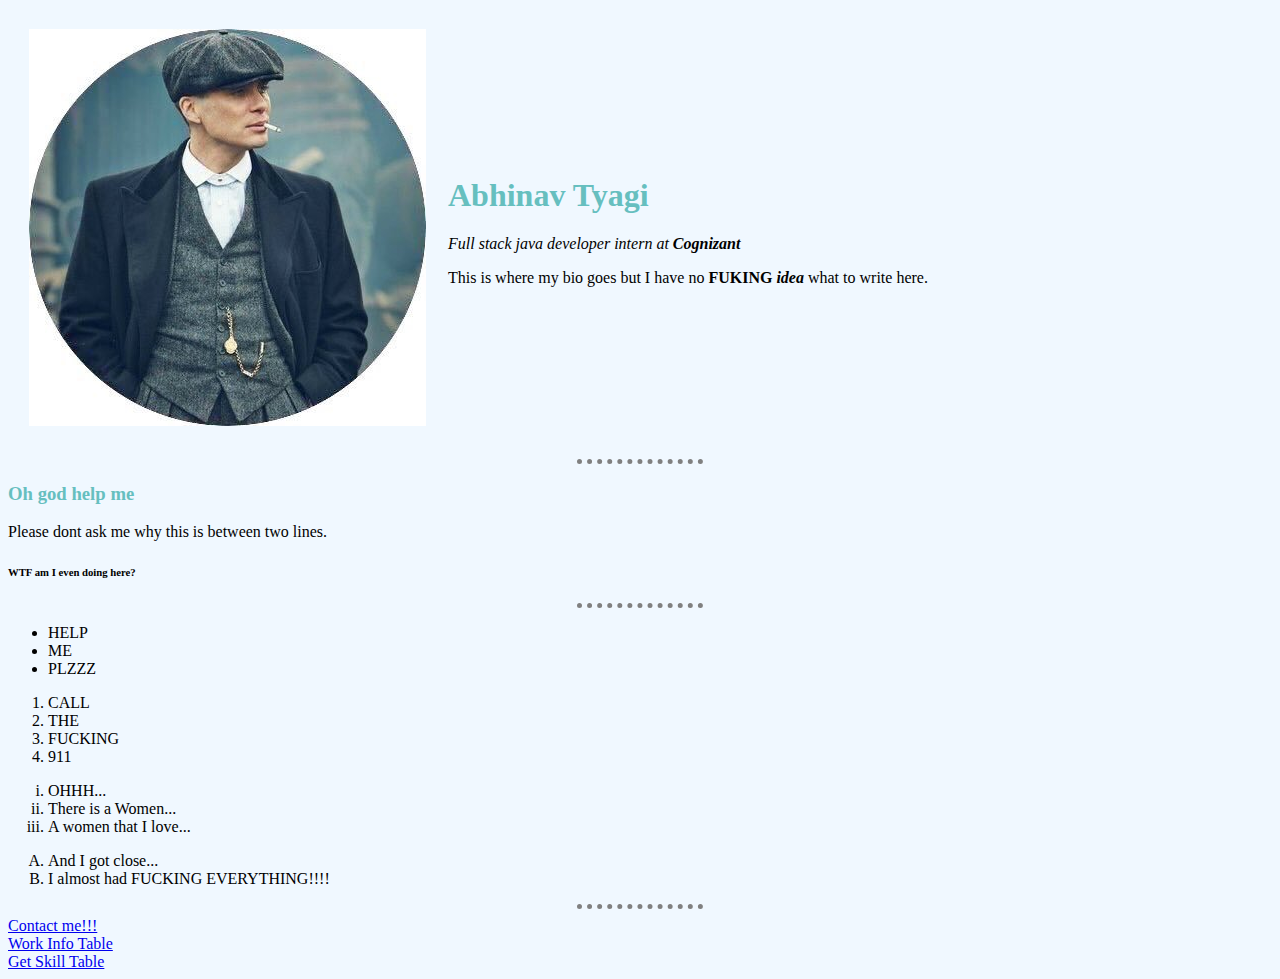
<file: index.html>
<!-- Every wevpage should have atleast one html file called as "index", this is the home page of our web site -->

<!DOCTYPE html>
<html lang="en">

<head>
    <meta charset="UTF-8">
    <meta http-equiv="X-UA-Compatible" content="IE=edge">
    <meta name="viewport" content="width=device-width, initial-scale=1.0">


    <title>Made with 🖤 by Abhinav Tyagi</title>

    

<!--Internal CSS-->
<!--
<style>

        body{

            background-color: aliceblue;

        }

/*
The border-style property may be specified using one, two, three, or four values.

When one value is specified, it applies the same style to all four sides.
When two values are specified, the first style applies to the top and bottom, the second to the left and right.
When three values are specified, the first style applies to the top, the second to the left and right, the third to the bottom.
When four values are specified, the styles apply to the top, right, bottom, and left in that order (clockwise).


Examples:

border-width: thin medium thick 10px;
top border is thin
right border is medium
bottom border is thick
left border is 10px

border-width: thin medium thick;
top border is thin
right and left borders are medium
bottom border is thick

border-width: thin medium;
top and bottom borders are thin
right and left borders are medium

border-width: thin;
all four borders are thin


EX: 
        border-style: dotted none none none;

        is same as...

        border-style: none;
        border-top-style: dotted;


*/
            hr{
            border-style: none;
            border-top-style: dotted;
            border-color: gray;
            border-width: 5px;
            width: 10%;
        }

    </style>


-->

<!--External CSS-->
<link rel="stylesheet" href="CSS/style.css">

</head>


<!--

    CSS is the language we use to style a Web page.

What is CSS?
CSS stands for Cascading Style Sheets
CSS describes how HTML elements are to be displayed on screen, paper, or in other media
CSS saves a lot of work. It can control the layout of multiple web pages all at once
External stylesheets are stored in CSS files

HTML was NEVER intended to contain tags for formatting a web page!

HTML was created to describe the content of a web page, like:

<h1>This is a heading</h1>

<p>This is a paragraph.</p>

When tags like <font>, and color attributes were added to the HTML 3.2 specification, it started a nightmare for web developers. 
Development of large websites, where fonts and color information were added to every single page, became a long and expensive process.

To solve this problem, the World Wide Web Consortium (W3C) created CSS.

CSS removed the style formatting from the HTML page!

-->

<body>

    <!-- to get image from web
         <img src="https://pbs.twimg.com/profile_images/1308647461037027328/_uUp1q2T_400x400.jpg" alt="Thomas Shelby"> 
    -->

    <!--To get image from offline folders-->
    <!-- <img src="images/Thomas.jpg" alt="Thomas Shelby"> -->

    <!--To make your image, act link an hyper text-->
    <!-- <a href="https://www.ferrari.com/en-EN/auto/812-superfast">
        <img src="images/Thomas.jpg" alt="Thomas Shelby">
    </a> -->

    <table cellspacing="20">

        <tr>

            <td>

                <a href="https://www.ferrari.com/en-EN/auto/812-superfast">
                    <img src="images/Thomas.jpg" alt="Thomas Shelby">
                </a>

            </td>

            <td>

                <h1>Abhinav Tyagi</h1>
                <p>
                    <!-- <i>Full stack java developer intern at Cognizant</i> -->

                    <em>
                        Full stack java developer intern at <strong> Cognizant </strong>
                    </em>

                    <!-- 
New developers are often confused at seeing multiple elements that produce similar results. <em> and <i> are a common example, since they both italicize text. What's the difference?
 Which should you use?

By default, the visual result is the same. However, the semantic meaning is different. The <em> element represents stress emphasis of its contents, 
while the <i> element represents text that is set off from the normal prose, such a foreign word, fictional character thoughts, or when the text refers to the definition of a word 
instead of representing its semantic meaning. (The title of a work, such as the name of a book or movie, should use <cite>.)

This means the right one to use depends on the situation. Neither is for purely decorative purposes, that's what CSS styling is for.

An example for <em> could be: "Just do it already!", or: "We had to do something about it". A person or software reading the text would pronounce the words in italics with an emphasis, 
using verbal stress.

An example for <i> could be: "The Queen Mary sailed last night". Here, there is no added emphasis or importance on the word "Queen Mary". 
It is merely indicated that the object in question is not a queen named Mary, but a ship named Queen Mary. Another example for <i> could be: "The word the is an article".
         -->
                </p>

                <p>
                    This is where my bio goes but I have no <strong>FUKING <em>idea</em></strong> what to write here.
                </p>
            </td>
        </tr>
    </table>

    <hr>
    <p>
    <h3>
        Oh god help me
    </h3>
    Please dont ask me why this is between two lines.
    </p>
    <h6>WTF am I even doing here?</h6>
    <hr>

    <ul>
        <li>HELP</li>
        <li>ME</li>
        <li>PLZZZ</li>
    </ul>

    <ol>
        <li>CALL</li>
        <li>THE</li>
        <li>FUCKING</li>
        <li>911</li>
    </ol>

    <ol type="i">
        <li>OHHH...</li>
        <li>There is a Women...</li>
        <li>A women that I love...</li>
    </ol>

    <ol type="A">
        <li>And I got close...</li>
        <li>I almost had FUCKING EVERYTHING!!!!</li>
    </ol>

    <hr>

    <a href="contactMe.html">Contact me!!!</a>
    <br>
    <a href="WorkInfo.html">Work Info Table</a>
    <br>
    <a href="skills.html">Get Skill Table</a>

</body>

</html>
</file>
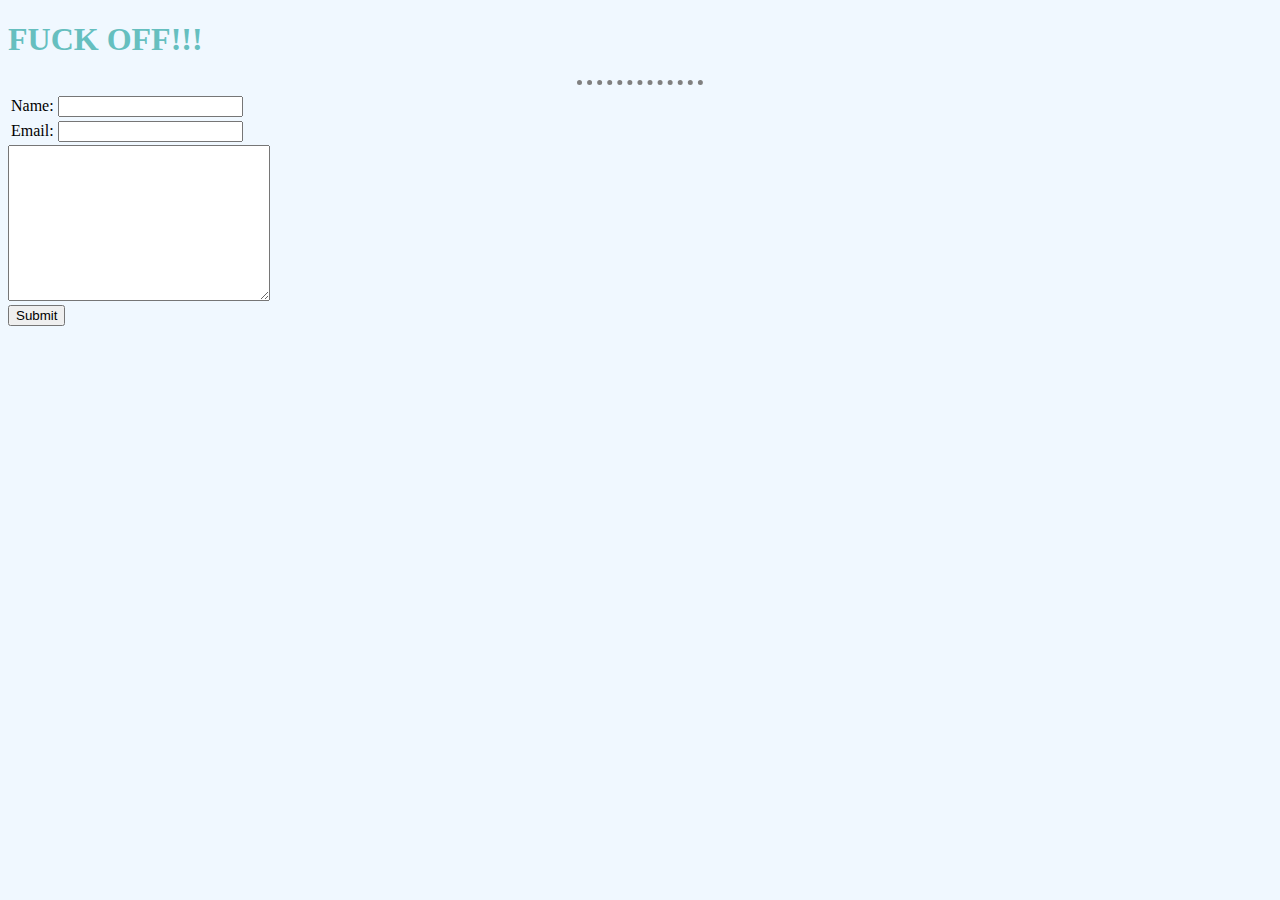
<file: contactMe.html>
<!DOCTYPE html>
<html lang="en">
  <head>
    <meta charset="UTF-8" />
    <meta http-equiv="X-UA-Compatible" content="IE=edge" />
    <meta name="viewport" content="width=device-width, initial-scale=1.0" />
    <title>Document</title>

    <link rel="stylesheet" href="CSS/style.css">
  </head>
  <body>
    <h1>FUCK OFF!!!</h1>

    <hr />

    <!-- <form action="index.html" method="POST">


        <label>Name: </label>
        <input type="text" name="" value="">
        
        <br>

        <label>Password: </label>
        <input type="password" name="" value="">
        
        <br>

        <input type="submit" name="" id="">

    </form> -->

    <form
      action="mailto:Abhinav7728@gmail.com"
      method="POST"
      enctype="text/plain"
    >
      <table>
        <tr>
          <td>
            <label>Name:</label>
          </td>

          <td>
            <input type="text" name="yourName" />
          </td>
        </tr>

        <tr>
          <td>
            <label>Email: </label>
          </td>

          <td>
            <input type="email" name="yourEmail" />
          </td>
        </tr>
      </table>

      <textarea name="yourText" id="" cols="30" rows="10"></textarea>
      <br />
      <input type="submit" name="" id="" />
    </form>
  </body>
</html>
</file>
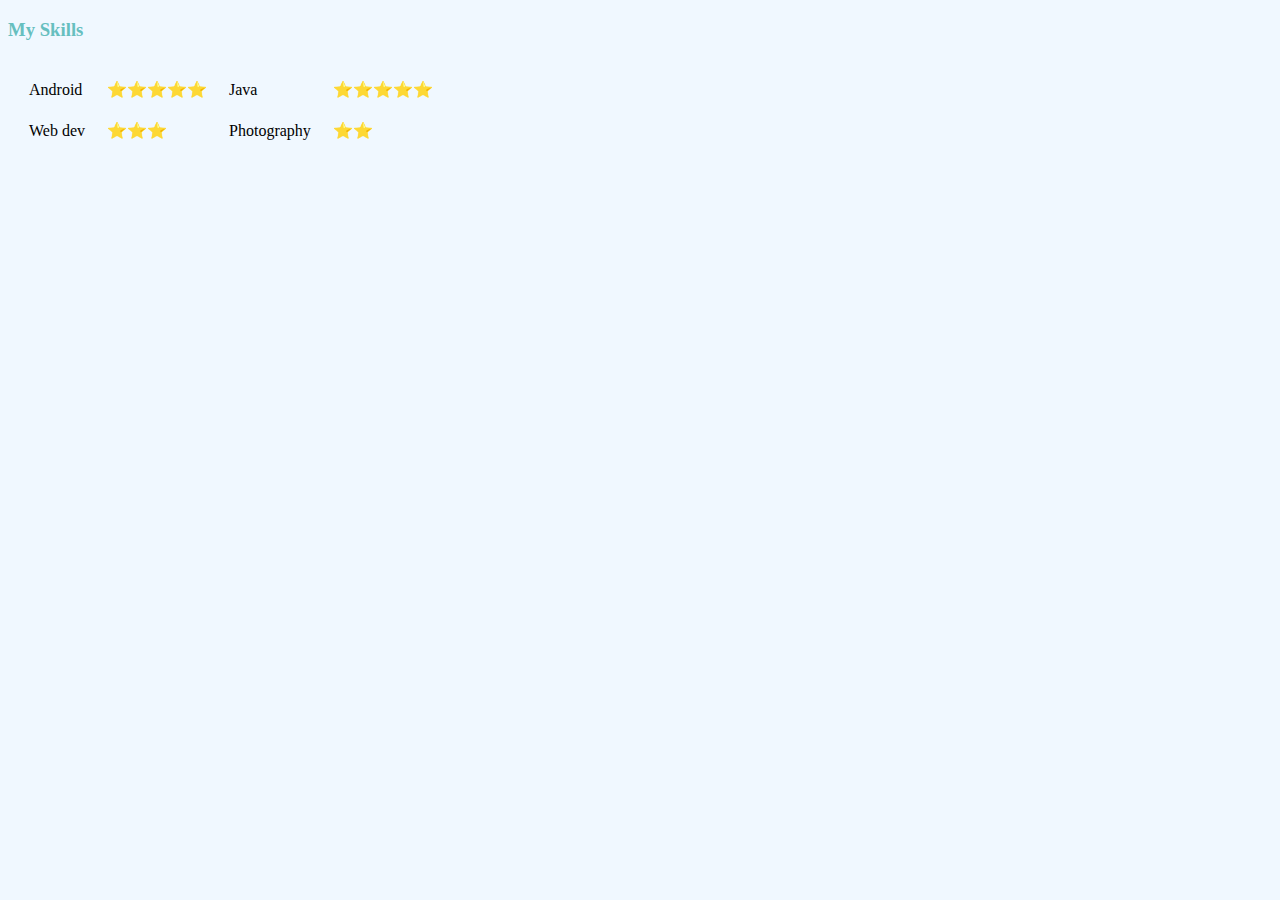
<file: skills.html>
<!DOCTYPE html>
<html lang="en">
  <head>
    <meta charset="UTF-8" />
    <meta http-equiv="X-UA-Compatible" content="IE=edge" />
    <meta name="viewport" content="width=device-width, initial-scale=1.0" />
    <title>My Skills⭐</title>

    <link rel="stylesheet" href="CSS/style.css">
  </head>

  <body>
    <h3>My Skills</h3>

    <table cellspacing="20">
      <tr>
        <td>Android</td>
        <td>⭐⭐⭐⭐⭐</td>

        <td>Java</td>
        <td>⭐⭐⭐⭐⭐</td>
      </tr>

      <tr>
        <td>Web dev</td>
        <td>⭐⭐⭐</td>

        <td>Photography</td>
        <td>⭐⭐</td>
      </tr>

      <!--Nested Table-->
      <!-- <tr>
        <td>
          <table>
            <tr>
              <td>Android</td>
              <td>⭐⭐⭐⭐⭐</td>
            </tr>

            <tr>
              <td>Web dev</td>
              <td>⭐⭐⭐⭐</td>
            </tr>
          </table>
        </td>

        <td>
          <table>
            <tr>
              <td>Java</td>
              <td>⭐⭐⭐⭐⭐</td>
            </tr>

            <tr>
              <td>Photography</td>
              <td>⭐⭐⭐</td>
            </tr>
          </table>
        </td>
      </tr> -->
    </table>
  </body>
</html>
</file>
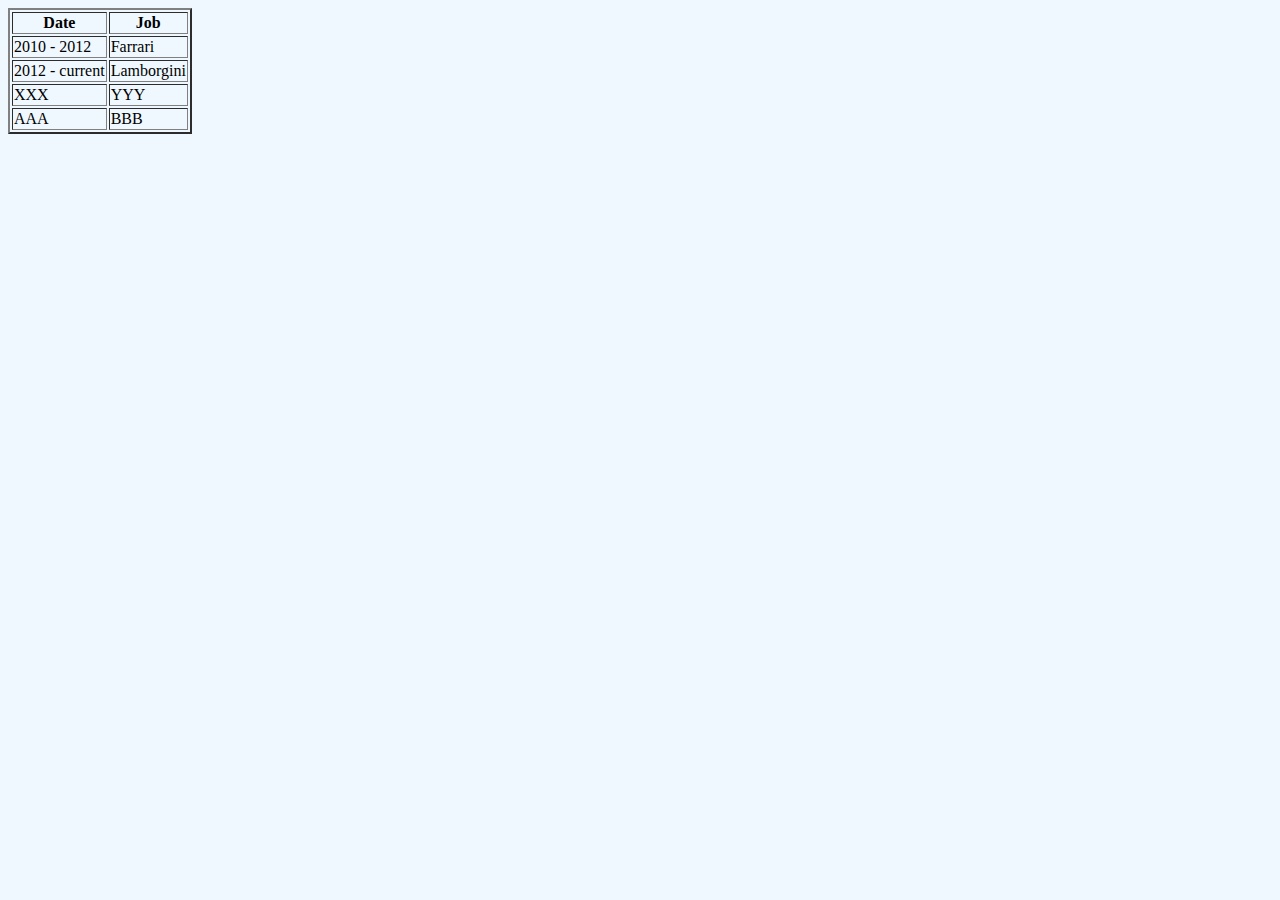
<file: WorkInfo.html>
<!DOCTYPE html>
<html lang="en">
  <head>
    <meta charset="UTF-8" />
    <meta http-equiv="X-UA-Compatible" content="IE=edge" />
    <meta name="viewport" content="width=device-width, initial-scale=1.0" />
    <title>Document</title>

    <link rel="stylesheet" href="CSS/style.css">
  </head>
  <body>
    <!--

        In HTML, a table has 3 parts...
        header, body and foot

        Date	    Job
    2010 - 2012 	Farrari
    2012 - current	Lamborgini
    XXX 	        YYY
    AAA	            BBB

    here, "Date" and "Job" are header
    "XXX","YYY","AAA","BBB" are footer
    and rest is the body

    In HTML, we decalre a table, by first declaring the row by using the <tr> and then declaring the elemets inside the row: for header, <th> and for body and footer: <td>

    to declare a header: <thead></thead>
    to declare body: <tbody></tbody>
    to declare footer: <tfoot></tfoot> 

    -->

    <table border="2">
      <thead>
        <tr>
          <th>Date</th>
          <th>Job</th>
        </tr>
      </thead>

      <tbody>
        <tr>
          <td>2010 - 2012</td>
          <td>Farrari</td>
        </tr>

        <tr>
          <td>2012 - current</td>
          <td>Lamborgini</td>
        </tr>
      </tbody>

      <tfoot>
        <tr>
          <td>XXX</td>
          <td>YYY</td>
        </tr>

        <tr>
          <td>AAA</td>
          <td>BBB</td>
        </tr>
      </tfoot>
    </table>
  </body>
</html>
</file>
<file: CSS/style.css>
body{

    background-color: aliceblue;

}
hr{
    border-style: none;
    border-top-style: dotted;
    border-color: gray;
    border-width: 5px;
    width: 10%;
}

h1{
    color: #66bfbf;
}

h3{
    color: #66bfbf;
}
</file>
